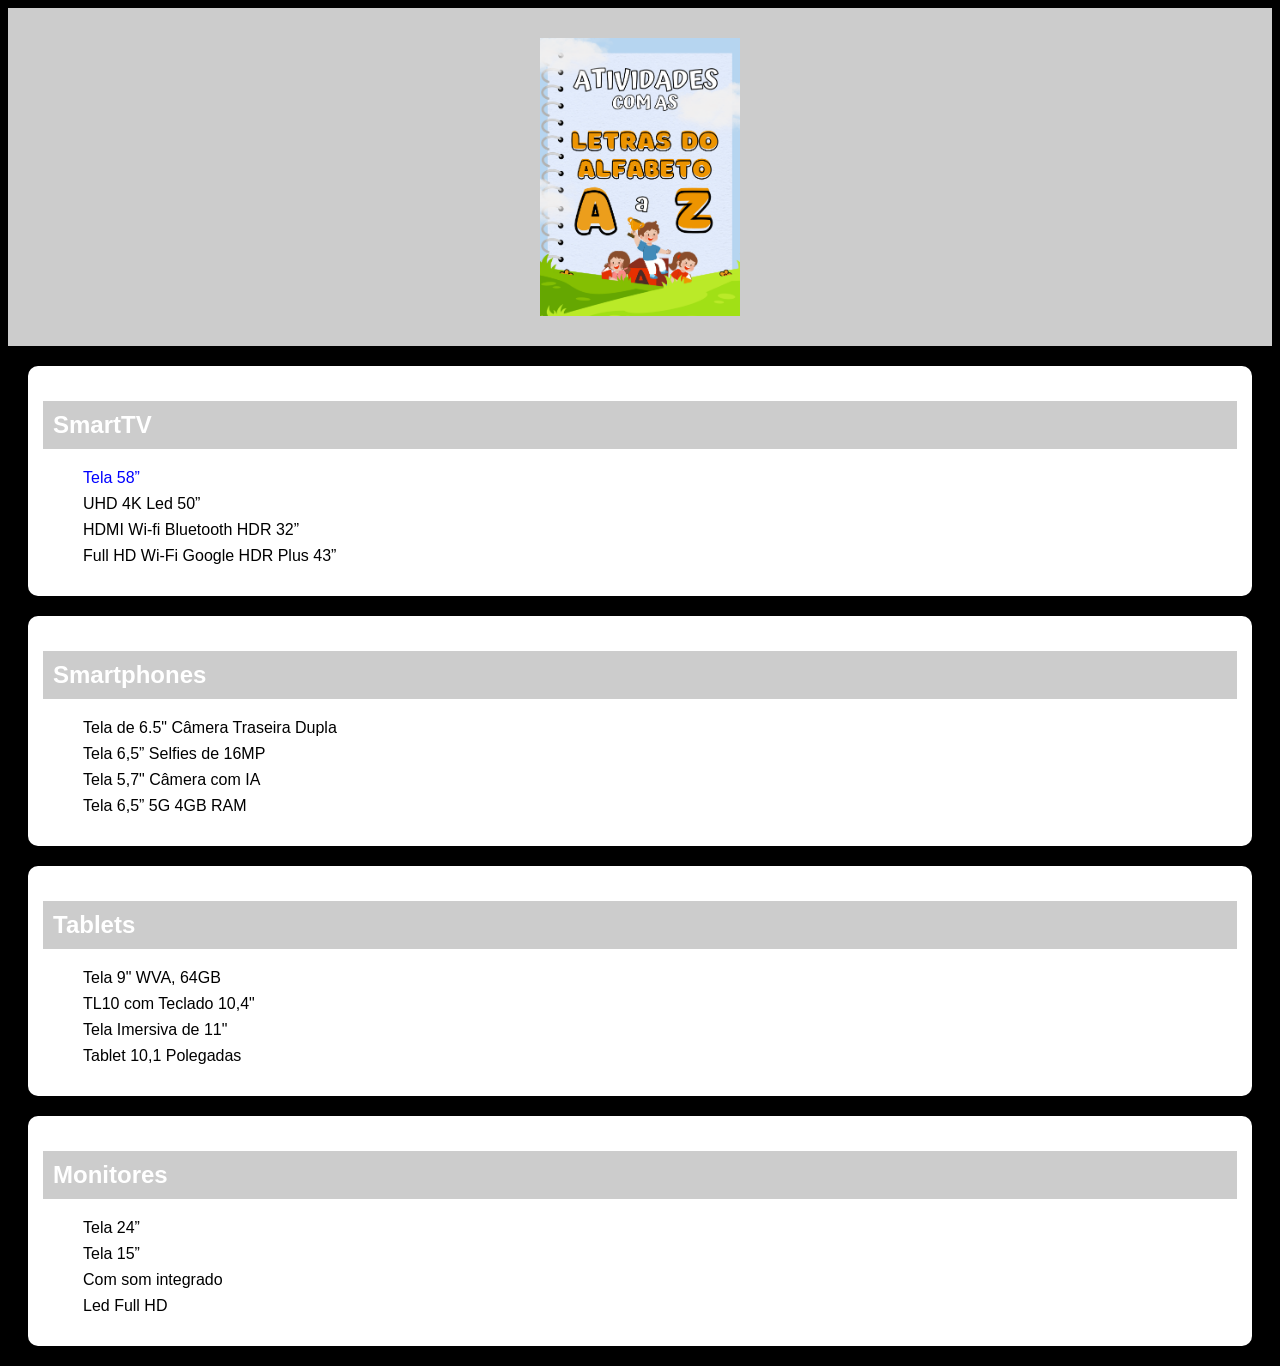
<file: ex1.html>
<html>
<head>
<title>De A a Z Eletrônicos</title>

<style>
body {
    font-family: Arial, sans-serif;
    background-color: #000000;
}

header {
    text-align: center;
    background-color: #ccc;
    padding: 20px;
}

header img {
    width: 200px;
}

h2 {
    background-color: #ccc;
    color: white;
    padding: 10px;
}

section {
    margin: 20px;
    background-color: white;
    padding: 15px;
    border-radius: 10px;
}

ul {
    list-style: none;
}

li {
    margin: 8px 0;
}

a {
    text-decoration: none;
    color: blue;
}

a:hover {
    color: red;
}
</style>

</head>

<body>

<header>
    <img src="AeZ.png" alt="Logo De A a Z Eletrônicos" style="padding: 10px 10px;"> 
</header>

<section>
<h2>SmartTV</h2>
<ul>
<li><a href="https://www.samsung.com/br/tvs/uhd-4k-tv/u8500f-58-inch-crystal-uhd-4k-smart-tv-un58u8500fgxzd/?msockid=0c111a6d2d0361581cb90d4d2c7a60af">Tela 58”</a></li>
<li>UHD 4K Led 50”</li>
<li>HDMI Wi-fi Bluetooth HDR 32”</li>
<li>Full HD Wi-Fi Google HDR Plus 43”</li>
</ul>
</section>

<section>
<h2>Smartphones</h2>
<ul>
<li>Tela de 6.5" Câmera Traseira Dupla</li>
<li>Tela 6,5” Selfies de 16MP</li>
<li>Tela 5,7" Câmera com IA</li>
<li>Tela 6,5” 5G 4GB RAM</li>
</ul>
</section>

<section>
<h2>Tablets</h2>
<ul>
<li>Tela 9" WVA, 64GB</li>
<li>TL10 com Teclado 10,4"</li>
<li>Tela Imersiva de 11"</li>
<li>Tablet 10,1 Polegadas</li>
</ul>
</section>

<section>
<h2>Monitores</h2>
<ul>
<li>Tela 24”</li>
<li>Tela 15”</li>
<li>Com som integrado</li>
<li>Led Full HD</li>
</ul>
</section>

</body>
</html>
</file>
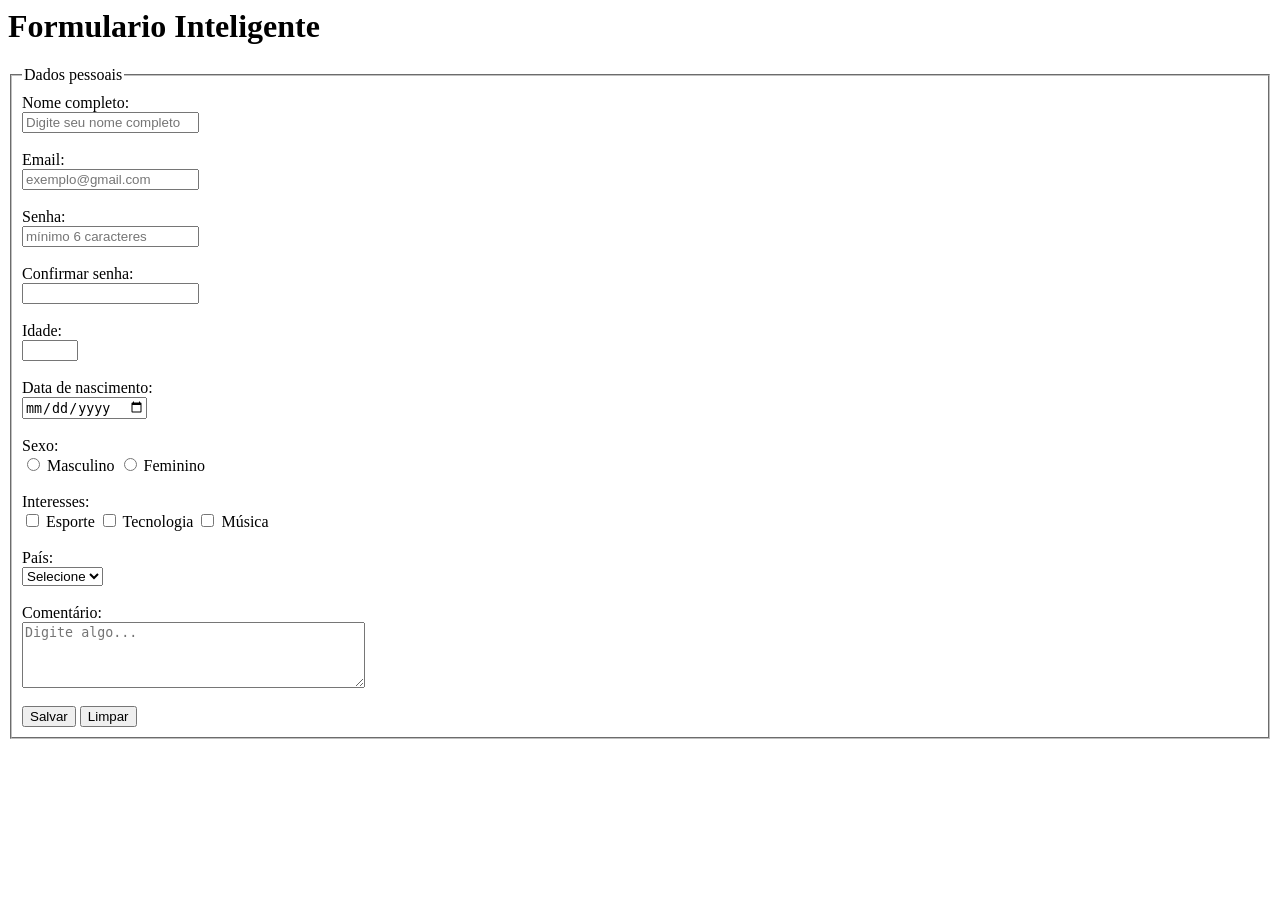
<file: form.html>
<html>
<head>
<title>Formulário Inteligente</title>
<style>
.tamanho {
  padding: 10px;
}
</style>
</head>
<body>

<h1>Formulario Inteligente</h1>

<form>

<fieldset class="tamanho">
<legend>Dados pessoais</legend>

<label>Nome completo:</label><br>
<input type="text" name="nome" required placeholder="Digite seu nome completo">
<br><br>

<label>Email:</label><br>
<input type="email" name="email" required placeholder="exemplo@gmail.com">
<br><br>

<label>Senha:</label><br>
<input type="password" name="senha" required minlength="6" pattern="[0-9a-zA-Z]+" placeholder="mínimo 6 caracteres">
<br><br>

<label>Confirmar senha:</label><br>
<input type="password" name="confirmar" required>
<br><br>

<label>Idade:</label><br>
<input type="number" min="18" max="100" required>
<br><br>

<label>Data de nascimento:</label><br>
<input type="date" required>
<br><br>

<label>Sexo:</label><br>
<input type="radio" name="sexo" required> Masculino
<input type="radio" name="sexo"> Feminino
<br><br>

<label>Interesses:</label><br>
<input type="checkbox"> Esporte
<input type="checkbox"> Tecnologia
<input type="checkbox"> Música
<br><br>

<label>País:</label><br>
<select required>
  <option value="">Selecione</option>
  <option>Brasil</option>
  <option>Portugal</option>
  <option>Argentina</option>
</select>
<br><br>

<label>Comentário:</label><br>
<textarea rows="4" cols="40" placeholder="Digite algo..."></textarea>
<br><br>

<input type="submit" value="Salvar">
<input type="reset" value="Limpar">

</fieldset>

</form>

</body>
</html>
</file>
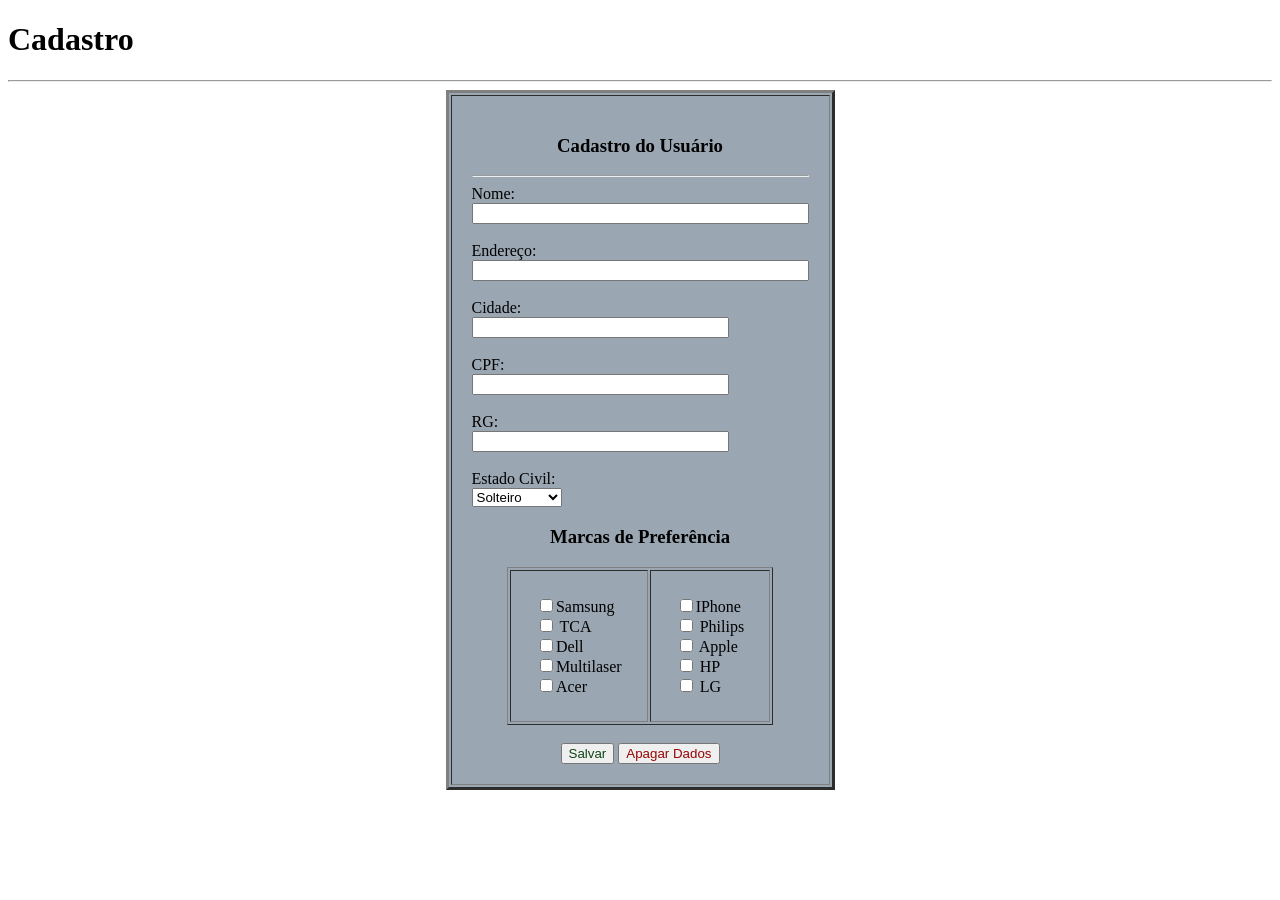
<file: pagina/cadastro.html>
<!doctype html>
<html lang="pt-br">
  <head>
    <meta charset="UTF-8" />
    <title>Cadastro</title>
  </head>

  <body>
    <h1>Cadastro</h1>
    <hr />

    <center>
      <table border="3" cellpadding="20" style="background-color: #9aa6b2">
        <tr>
          <td>
            <form action="produto.html" method="get">
              <center>
                <h3>Cadastro do Usuário</h3>
              </center>

              <hr />

              <label>Nome:</label><br />
              <input type="text" name="nome" size="40" /><br /><br />

              <label>Endereço:</label><br />
              <input type="text" name="endereco" size="40" /><br /><br />

              <label>Cidade:</label><br />
              <input type="text" name="cidade" size="30" /><br /><br />

              <label>CPF:</label><br />
              <input type="text" name="cpf" size="30" /><br /><br />

              <label>RG:</label><br />
              <input type="text" name="rg" size="30" /><br /><br />

              <label>Estado Civil:</label><br />
              <select name="estado_civil">
                <option>Solteiro</option>
                <option>Casado</option>
                <option>Desquitado</option>
              </select>

              <center>
                <h3>Marcas de Preferência</h3>

                <table border="1" cellpadding="25">
                  <tr>
                    <td>
                      <input
                        type="checkbox"
                        name="marca"
                        value="s"
                      />Samsung<br />
                      <input type="checkbox" name="marca" value="t" /> TCA<br />
                      <input type="checkbox" name="marca" value="d" />Dell<br />
                      <input
                        type="checkbox"
                        name="marca"
                        value="m"
                      />Multilaser<br />
                      <input type="checkbox" name="marca" value="a" />Acer<br />
                    </td>

                    <td>
                      <input
                        type="checkbox"
                        name="marca"
                        value="i"
                      />IPhone<br />
                      <input type="checkbox" name="marca" value="p" />
                      Philips<br />
                      <input type="checkbox" name="marca" value="ap" />
                      Apple<br />
                      <input type="checkbox" name="marca" value="h" /> HP<br />
                      <input type="checkbox" name="marca" value="l" /> LG<br />
                    </td>
                  </tr>
                </table>

                <br />

                <input type="submit" value="Salvar" style="color: #0d4715" />
                <input
                  type="reset"
                  value="Apagar Dados"
                  style="color: #980404"
                />
              </center>
            </form>
          </td>
        </tr>
      </table>
    </center>
  </body>
</html>
</file>
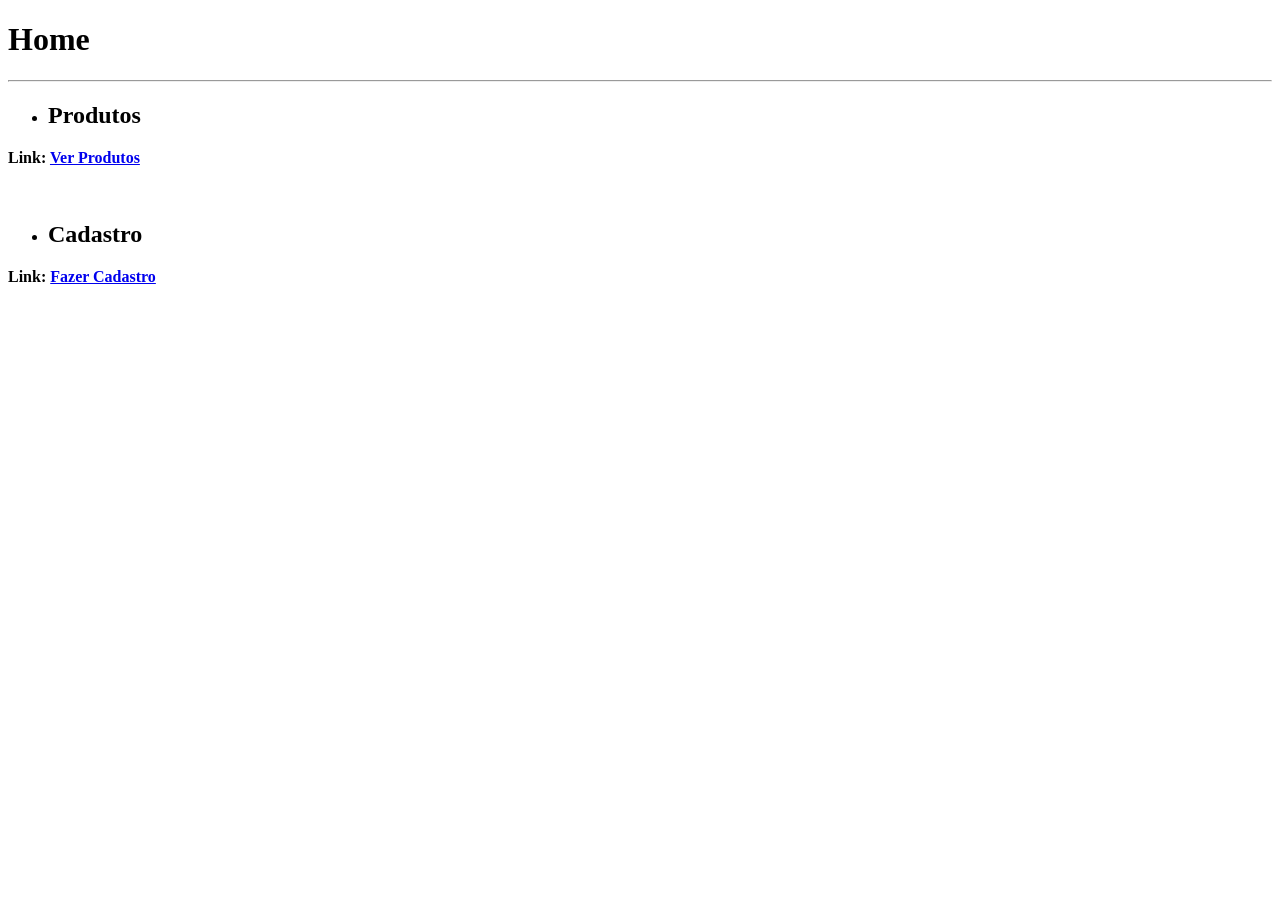
<file: pagina/home.html>
<!doctype html>
<html lang="pt-BR">
  <head>
    <meta charset="UTF-8" />
    <meta name="viewport" content="width=device-width, initial-scale=1.0" />
    <title>Home</title>
  </head>
  <body>
    <h1>Home</h1>
    <hr />
    <ul>
      <li><h2>Produtos</h2></li>
    </ul>
    <b>
      <p>Link: <a href="produto.html">Ver Produtos</a></p></b
    ><br />
    <ul>
      <li><h2>Cadastro</h2></li>
    </ul>
    <b
      ><p>Link: <a href="cadastro.html">Fazer Cadastro</a></p></b
    >
  </body>
</html>
</file>
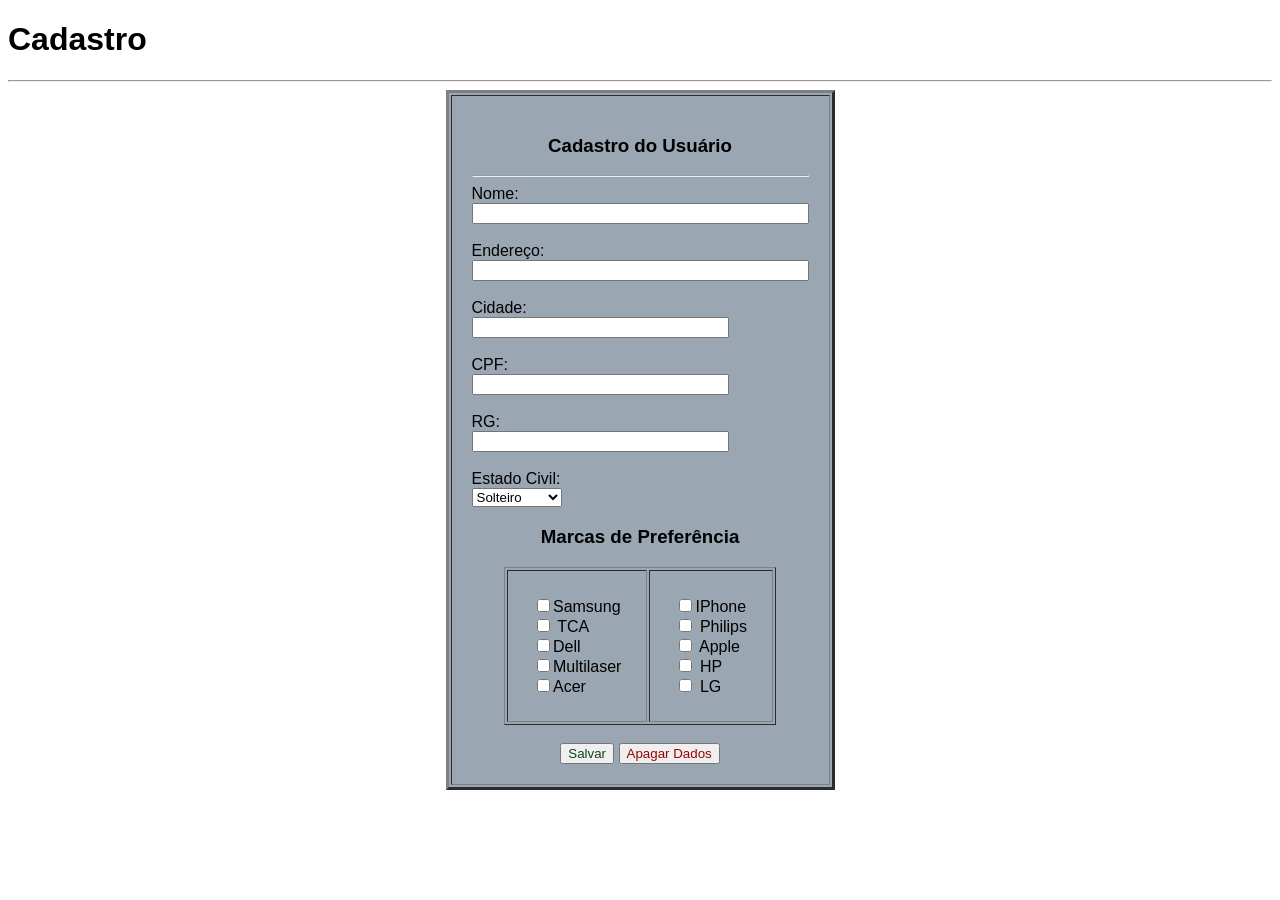
<file: html-pratica-main/pagina/cadastro.html>
<!doctype html>
<html lang="pt-br">
  <head>
    <meta charset="UTF-8" />
    <title>Cadastro</title>
    <style>
      body {
        font-family: "Raleway", sans-serif;
      }
    </style>
  </head>

  <body>
    <h1>Cadastro</h1>
    <hr />

    <center>
      <table border="3" cellpadding="20" style="background-color: #9aa6b2">
        <tr>
          <td>
            <form action="produto.html" method="get">
              <center>
                <h3>Cadastro do Usuário</h3>
              </center>

              <hr />

              <label>Nome:</label><br />
              <input type="text" name="nome" size="40" /><br /><br />

              <label>Endereço:</label><br />
              <input type="text" name="endereco" size="40" /><br /><br />

              <label>Cidade:</label><br />
              <input type="text" name="cidade" size="30" /><br /><br />

              <label>CPF:</label><br />
              <input type="text" name="cpf" size="30" /><br /><br />

              <label>RG:</label><br />
              <input type="text" name="rg" size="30" /><br /><br />

              <label>Estado Civil:</label><br />
              <select name="estado_civil">
                <option>Solteiro</option>
                <option>Casado</option>
                <option>Desquitado</option>
              </select>

              <center>
                <h3>Marcas de Preferência</h3>

                <table border="1" cellpadding="25">
                  <tr>
                    <td>
                      <input
                        type="checkbox"
                        name="marca"
                        value="s"
                      />Samsung<br />
                      <input type="checkbox" name="marca" value="t" /> TCA<br />
                      <input type="checkbox" name="marca" value="d" />Dell<br />
                      <input
                        type="checkbox"
                        name="marca"
                        value="m"
                      />Multilaser<br />
                      <input type="checkbox" name="marca" value="a" />Acer<br />
                    </td>

                    <td>
                      <input
                        type="checkbox"
                        name="marca"
                        value="i"
                      />IPhone<br />
                      <input type="checkbox" name="marca" value="p" />
                      Philips<br />
                      <input type="checkbox" name="marca" value="ap" />
                      Apple<br />
                      <input type="checkbox" name="marca" value="h" /> HP<br />
                      <input type="checkbox" name="marca" value="l" /> LG<br />
                    </td>
                  </tr>
                </table>

                <br />

                <input type="submit" value="Salvar" style="color: #0d4715" />
                <input
                  type="reset"
                  value="Apagar Dados"
                  style="color: #980404"
                />
              </center>
            </form>
          </td>
        </tr>
      </table>
    </center>
  </body>
</html>
</file>
